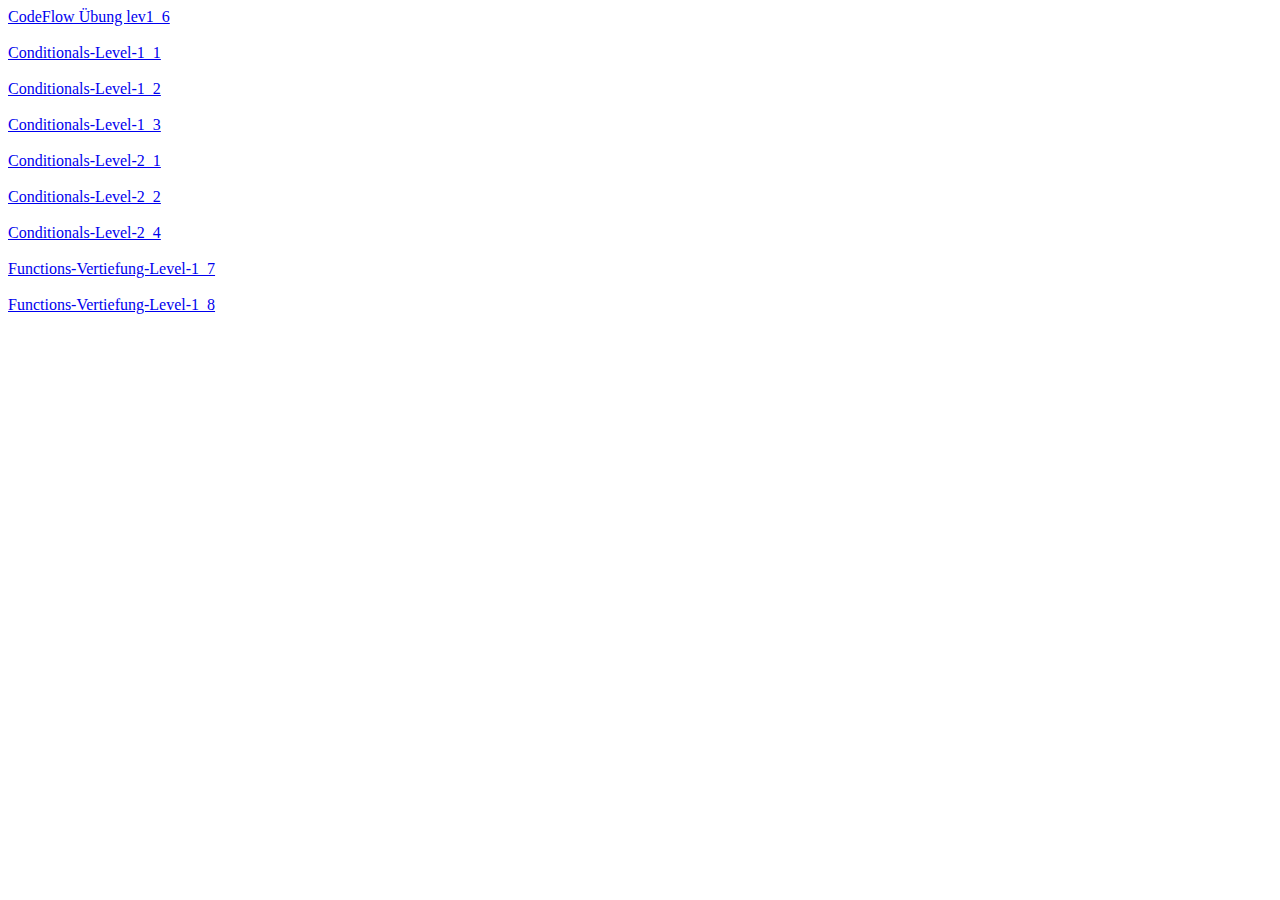
<file: index.html>
<!DOCTYPE html>
<html lang="en">
<head>
    <meta charset="UTF-8">
    <meta name="viewport" content="width=device-width, initial-scale=1.0">
    <title>Aufgaben JS Tag3</title>
</head>
<body>
    <a href="./CodeFlow Übung lev1_6/">CodeFlow Übung lev1_6</a>
    <br><br>
    <a href="./Conditionals-Level-1_1/">Conditionals-Level-1_1</a>
    <br><br>
    <a href="./Conditionals-Level-1_2/">Conditionals-Level-1_2</a>
    <br><br>
    <a href="./Conditionals-Level-1_3/">Conditionals-Level-1_3</a>
    <br><br>
    <a href="./Conditionals-Level-2_1/">Conditionals-Level-2_1</a>
    <br><br>
    <a href="./Conditionals-Level-2_2/">Conditionals-Level-2_2</a>
    <br><br>
    <a href="./Conditionals-Level-2_4/">Conditionals-Level-2_4</a>
    <br><br>
    <a href="./Functions-Vertiefung-Level-1_7/">Functions-Vertiefung-Level-1_7</a>
    <br><br>
    <a href="./Functions-Vertiefung-Level-1_8/">Functions-Vertiefung-Level-1_8</a>
</body>
</html>
</file>
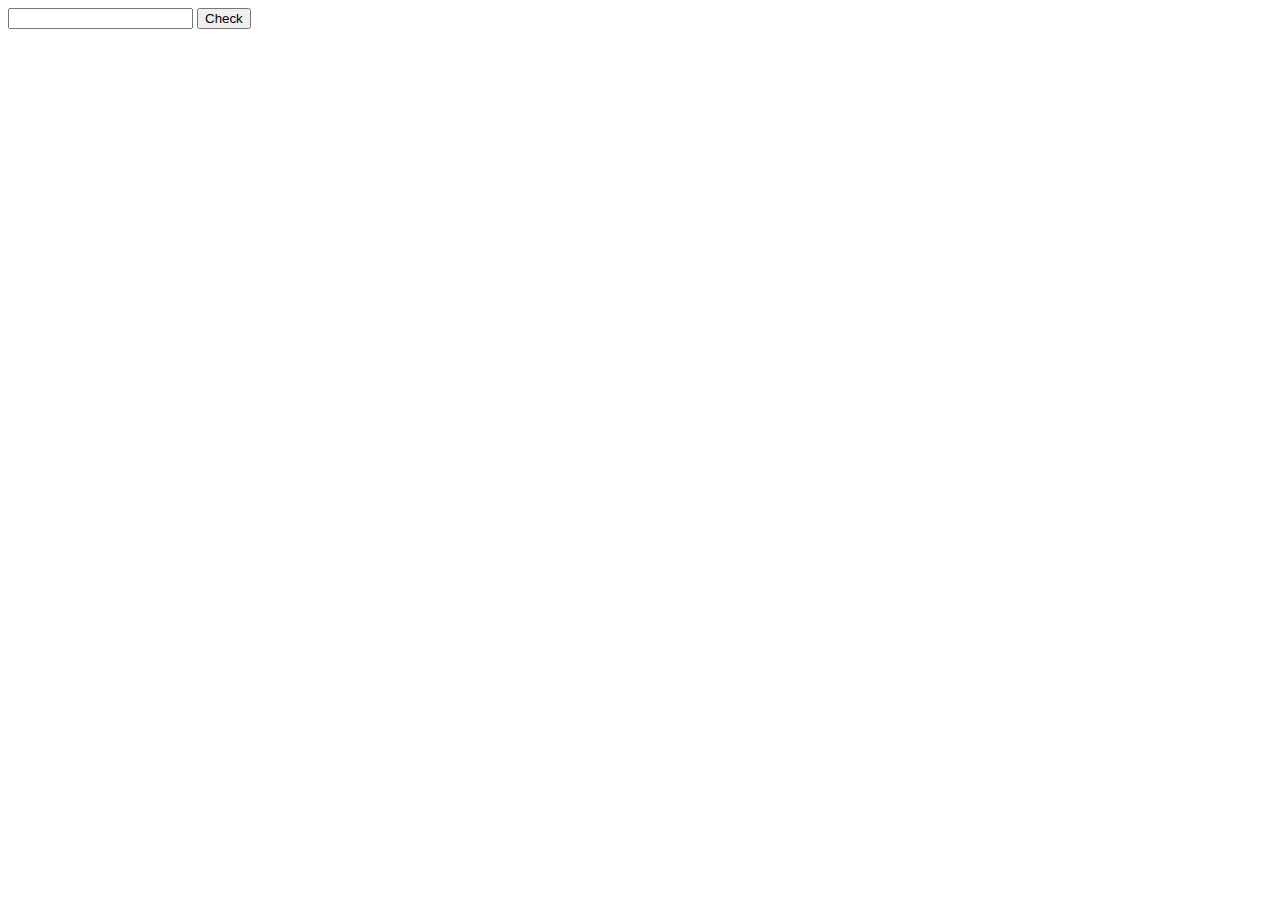
<file: Conditionals-Level-1_1/index.html>
<!DOCTYPE html>
<html lang="en">
<head>
    <meta charset="UTF-8">
    <meta name="viewport" content="width=device-width, initial-scale=1.0">
    <title>Conditionals-Level-1_1</title>
</head>
<body>
    <form onsubmit="return false">
        <input type="number" name="age" id="">
        <input type="submit" value="Check" onclick="checkAge()">
    </form>
    <p></p>
    <script src="./assets/js/main.js"></script>
</body>
</html>
</file>
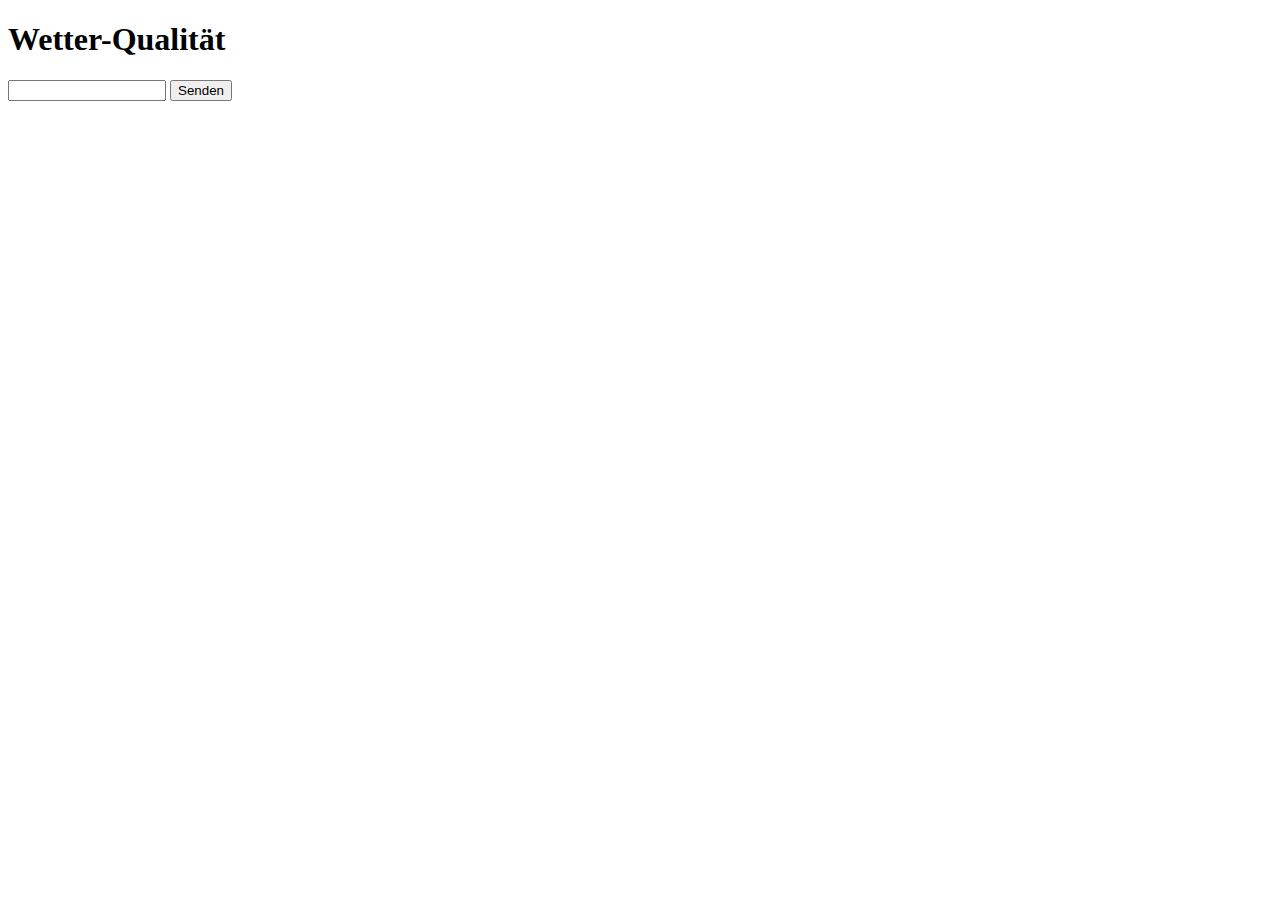
<file: Conditionals-Level-1_2/index.html>
<!DOCTYPE html>
<html lang="en">
<head>
    <meta charset="UTF-8">
    <meta name="viewport" content="width=device-width, initial-scale=1.0">
    <title>Conditionals-Level-1_2</title>
</head>
<body>
    <h1>Wetter-Qualität</h1>
    <form onsubmit="return false">
        <input type="number" name="temperatur" id="" min="0" max="10" style="width: 150px;">
        <input type="submit" value="Senden" onclick="wetter()">
    </form>
    <p></p>
    <script src="./assets/js/main.js"></script>
</body>
</html>
</file>
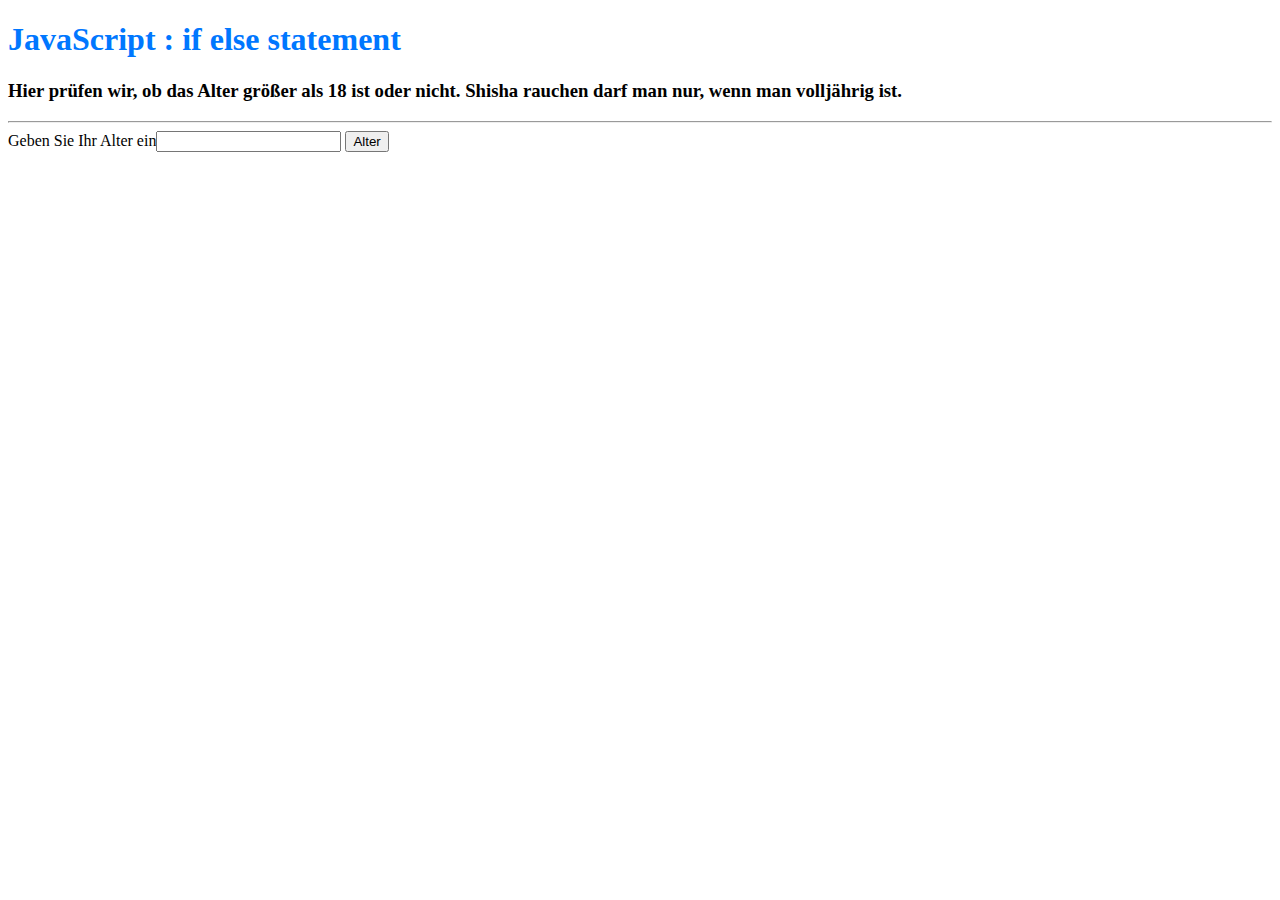
<file: Conditionals-Level-1_3/index.html>
<!DOCTYPE html>
<html lang="en">
<head>
    <meta charset="UTF-8">
    <meta name="viewport" content="width=device-width, initial-scale=1.0">
    <title>Conditionals-Level-1_3</title>
</head>
<body>
    <h1 style="color: rgb(0, 119, 255)">JavaScript : if else statement</h1>
    <h3>
        Hier prüfen wir, ob das Alter größer als 18 ist
        oder nicht. Shisha rauchen darf man nur, wenn man volljährig ist.
    </h3>
    <hr />
    <form name="form1" onsubmit="return false">
        Geben Sie Ihr Alter ein<input type="text" name="text1" id="input" />
        <input type="button" value="Alter" onclick="greaterThan()" />
    </form>
    <p></p>
    <script src="./assets/js/main.js"></script>
</body>
</html>
</file>
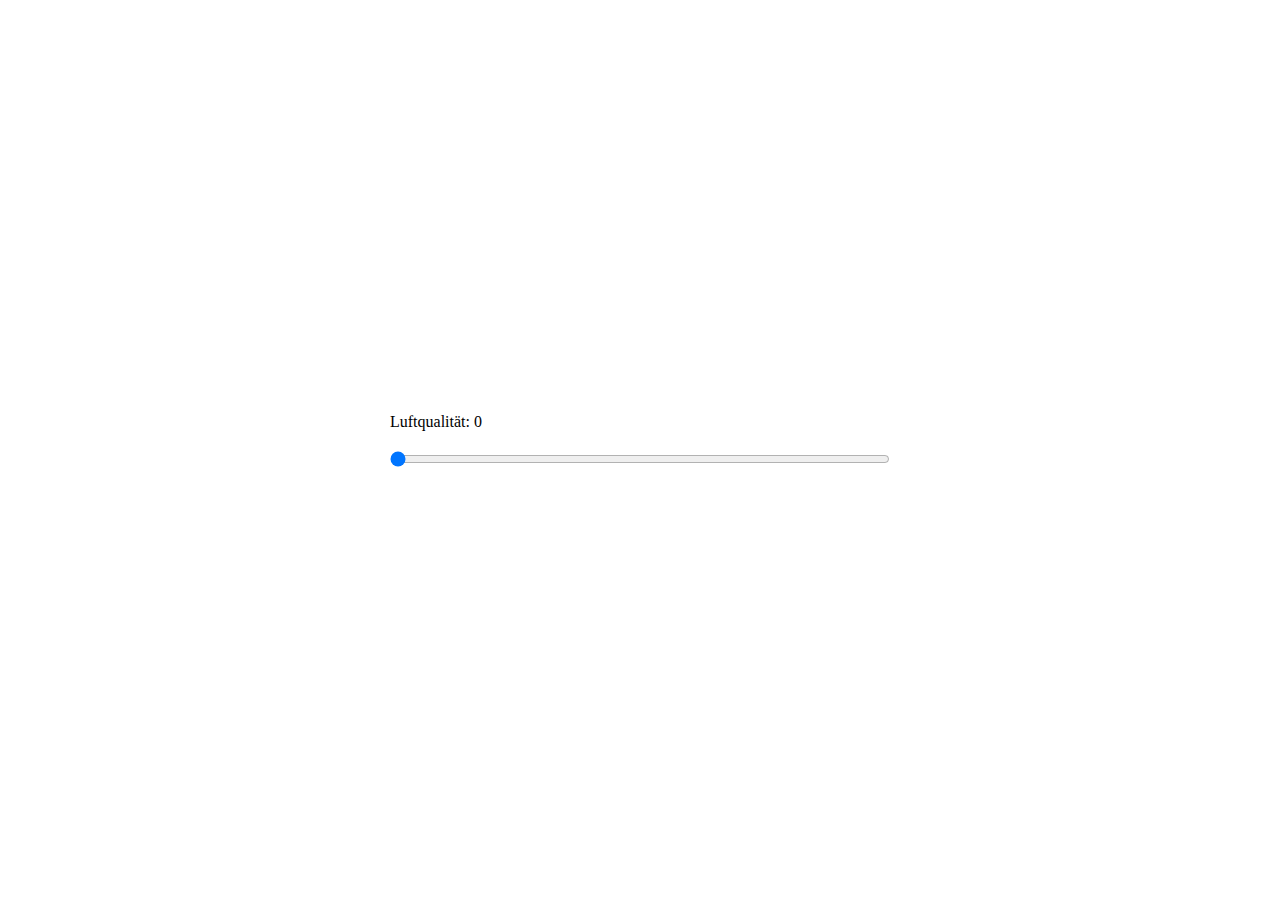
<file: Conditionals-Level-2_2/index.html>
<!DOCTYPE html>
<html lang="en">
<head>
    <meta charset="UTF-8">
    <meta name="viewport" content="width=device-width, initial-scale=1.0">
    <link rel="stylesheet" href="./assets/css/style.css">
    <title>Conditionals-Level-2_2</title>
</head>
<body>
    <main>
        <form onsubmit="return false">
            <label for="lqi">Luftqualität: <span></span></label>
            <input type="range" name="lqrange" id="" onchange="checkAirQuality()" max="150" value="0">
        </form>
        <p></p>
        <p></p>
    </main>

    <script src="./assets/js/main.js"></script>
</body>
</html>
</file>
<file: Conditionals-Level-2_2/assets/css/style.css>
/* ====================================================================
                                RESET
=====================================================================*/


* {
    margin: 0;
    padding: 0;
    box-sizing: border-box;
}

a {
    text-decoration: none;
    color: inherit;
}

img {
    display: block;
    max-width: 100%;
}

/* ====================================================================
                                
=====================================================================*/

body {
    height: 100vh;
    display: flex;
    justify-content: center;
    align-items: center;
}

label {
    display: block;
}

input {
    width: 500px;
    margin-block: 20px;
}


.good {
    background-color: green;
    color: white;
}

.moderate {
    background-color: yellow;
    color: black;
}

.nothealthy {
    background-color: red;
}
</file>
